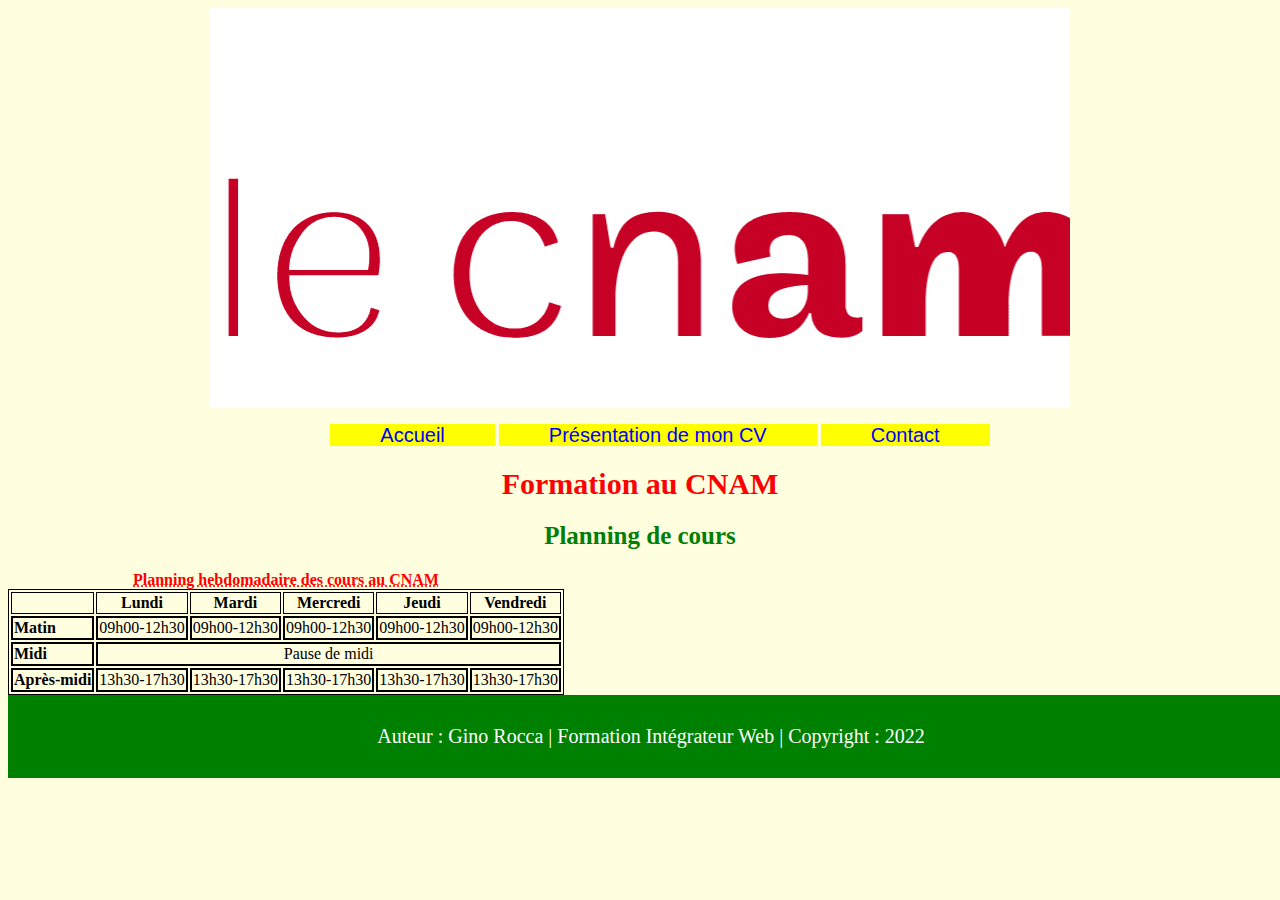
<file: index.html>
<!DOCTYPE html>
<html>

<head>

<style> 
body {
background-color: lightyellow;
}
</style>

<title> Accueil </title>
<link href= "styles.css" rel="stylesheet"

</head>

<body>
<header>
<div id ="banniere"></div>

<nav class = "nav">
<ul>

<li><a href="index.html">Accueil</a>
<li><a href="presentation_CV.html">Présentation de mon CV</a>
<li><a href="contact.html">Contact</a>
	
</nav>

</header>

<h1> <center> Formation au CNAM </center </h1>

<h2> <center> Planning de cours </center> </h2>

<table>

<caption> <strong> Planning hebdomadaire des cours au CNAM </strong> </caption>

<tr>

<th></th>
<th> Lundi </th>
<th> Mardi </th>
<th> Mercredi </th> 
<th> Jeudi </td>
<th> Vendredi </th>
</tr>

<tr>

<td> <strong> Matin </strong> </td>
<td> 09h00-12h30 </td>
<td> 09h00-12h30 </td>
<td> 09h00-12h30 </td> 
<td> 09h00-12h30 </td>
<td> 09h00-12h30 </td>
</tr>

<tr>

<td><strong> Midi </strong </td>
<td colspan="5"> <center> Pause de midi </center> </td>

<tr>

<td> <strong> Après-midi </strong> </td>
<td> 13h30-17h30 </td>
<td> 13h30-17h30 </td>
<td> 13h30-17h30 </td>
<td> 13h30-17h30 </td>
<td> 13h30-17h30 </td>
</tr>

</table>
<footer>
	<div id="p1">
	<center> Auteur : Gino Rocca | Formation Intégrateur Web | Copyright : 2022 </center>
	</div>
	</footer>	
	
	</body>



</body>
</file>
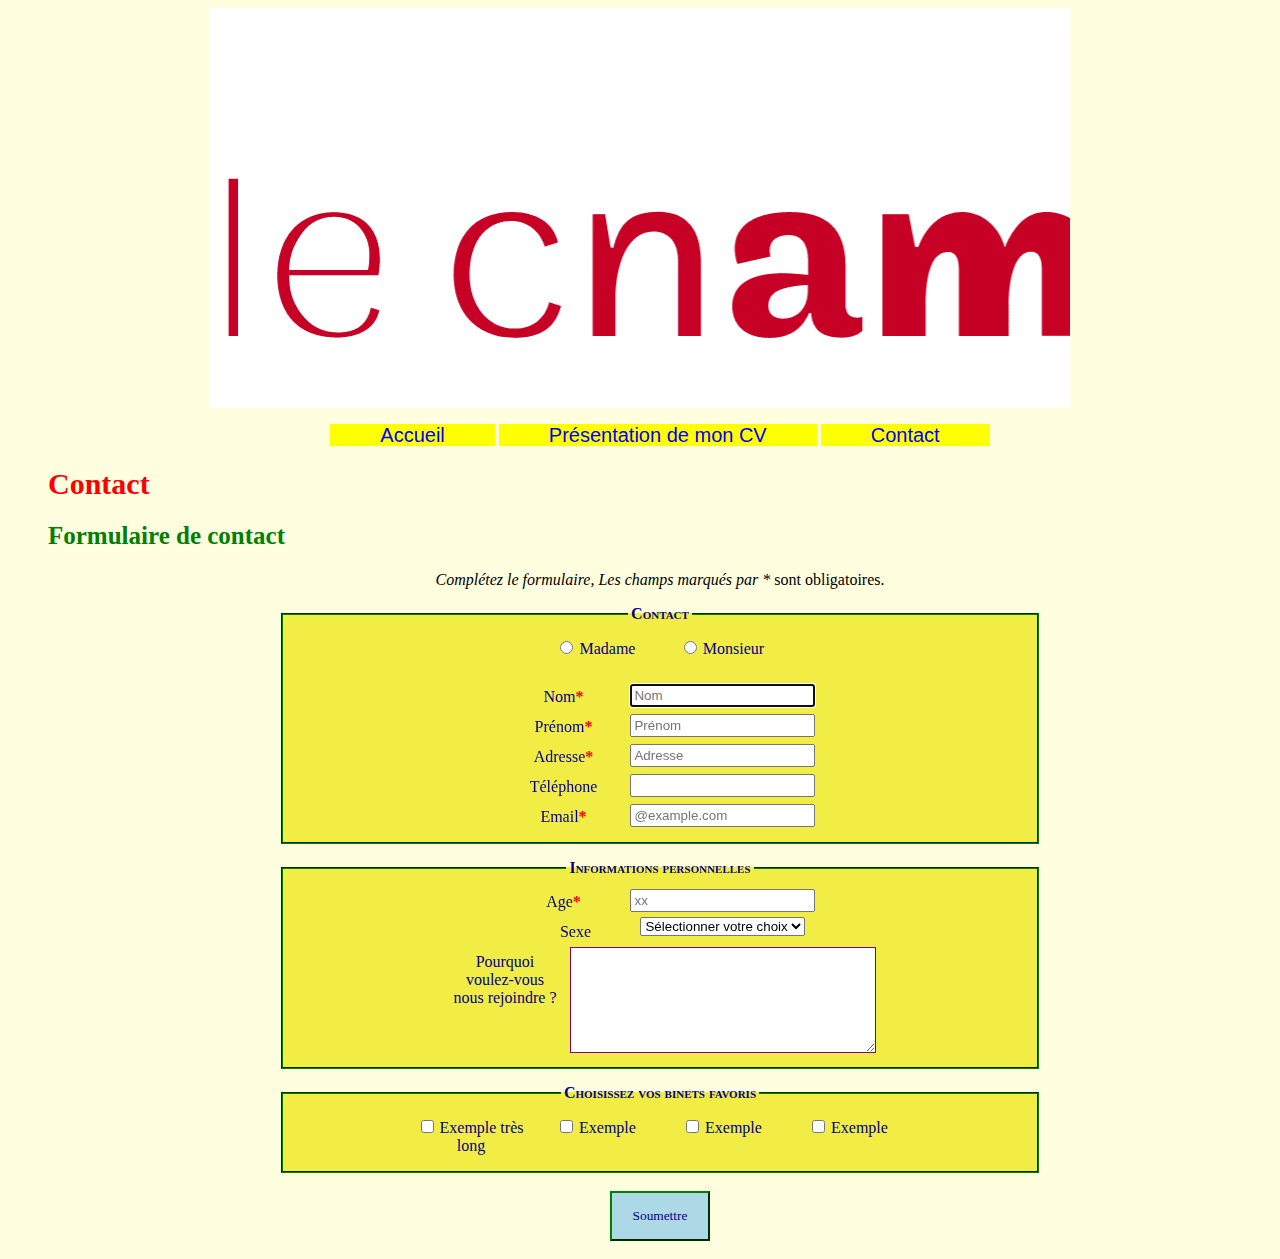
<file: contact.html>
<!DOCTYPE html>
<html>

<head>

<style> 
body {
background-color: lightyellow;
}
</style>

<title> Contact </title>
<link href= "styles.css" rel="stylesheet"

</head>

<body>
<header>
<div id ="banniere"></div>
<div id="global"></div>

<nav class = "nav">
<ul>

<li><a href="index.html">Accueil</a>
<li><a href="presentation_CV.html">Présentation de mon CV</a>
<li><a href="contact.html">Contact</a>

<h1> Contact </h1>
<h2> Formulaire de contact</h2>
<form action="#">
<p><i>Complétez le formulaire, Les champs marqués par *</i> sont obligatoires.

    <fieldset>
    <legend>Contact</legend>
    <div>
    <label for="madame"><input id="civilite" type="radio" name="civilite" value="civilite"> Madame</label>
    <label for="monsieur"><input id="civilite" type="radio" name="civilite" value="civilite"> Monsieur</label>
    </div>

    <br>


    <label for="nom">Nom<em>*</em></label>
    <input id ="nom" placeholder="Nom" autofocus="" required=""><br>

    
    <label for="prenom">Prénom<em>*</em></label>
    <input id ="prenom" placeholder="Prénom" autofocus="" required=""><br>
  
       
    <label for="adresse">Adresse<em>*</em></label>
    <input id ="adresse" placeholder="Adresse" autofocus="" required=""><br>
        

    <label for="telephone">Téléphone<em></em></label>
    <input id="telephone" autofocus="" required=""><br>

    <label for="Email">Email<em>*</em></label>
    <input id ="Email" placeholder="@example.com" autofocus="" required=""><br>
    

    </fieldset>  
        
    <fieldset>

            <legend> Informations personnelles</legend>
            <label for ="age">Age<em>*</em></label>
            <!--type "number" : bascule le clavier sur un smartphone-->
            <input id="age" type="number" placeholder="xx" pattern="0-9 (2)" required =""><br>
            <label for="sexe">Sexe</label>
            <select id="sexe">
            <option value="" name="choix">Sélectionner votre choix</option>
            <option value="F" name="sexe">Femme</option>
            <option value="H" name="sexe">Homme</option>
            </select> <br>
            <label for="comments">Pourquoi voulez-vous nous rejoindre ?</label>
            <textarea id="comments" type="text" maxlength="50"> </textarea>
            


        </fieldset>

        <fieldset>

            <legend>Choisissez vos binets favoris</legend>
            <label for ="chatnoir"><input id="chatnoir" type="checkbox" name="binet" value="chat"> Exemple très long </label>
            <label for ="oenologie"><input id="oenologie" type="checkbox" name="binet" value="vin"> Exemple </label>
            <label for ="bobar"><input id="bobar" type="checkbox" name="binet" value="bob"> Exemple </label>
            <label for ="xpara"><input id="xpara" type="checkbox" name="binet" value="para"> Exemple </label>

        </fieldset>

        <p><input id="submit" type ="submit" value="Soumettre"></p>



</form>

</nav>

</header>

</body>
</file>
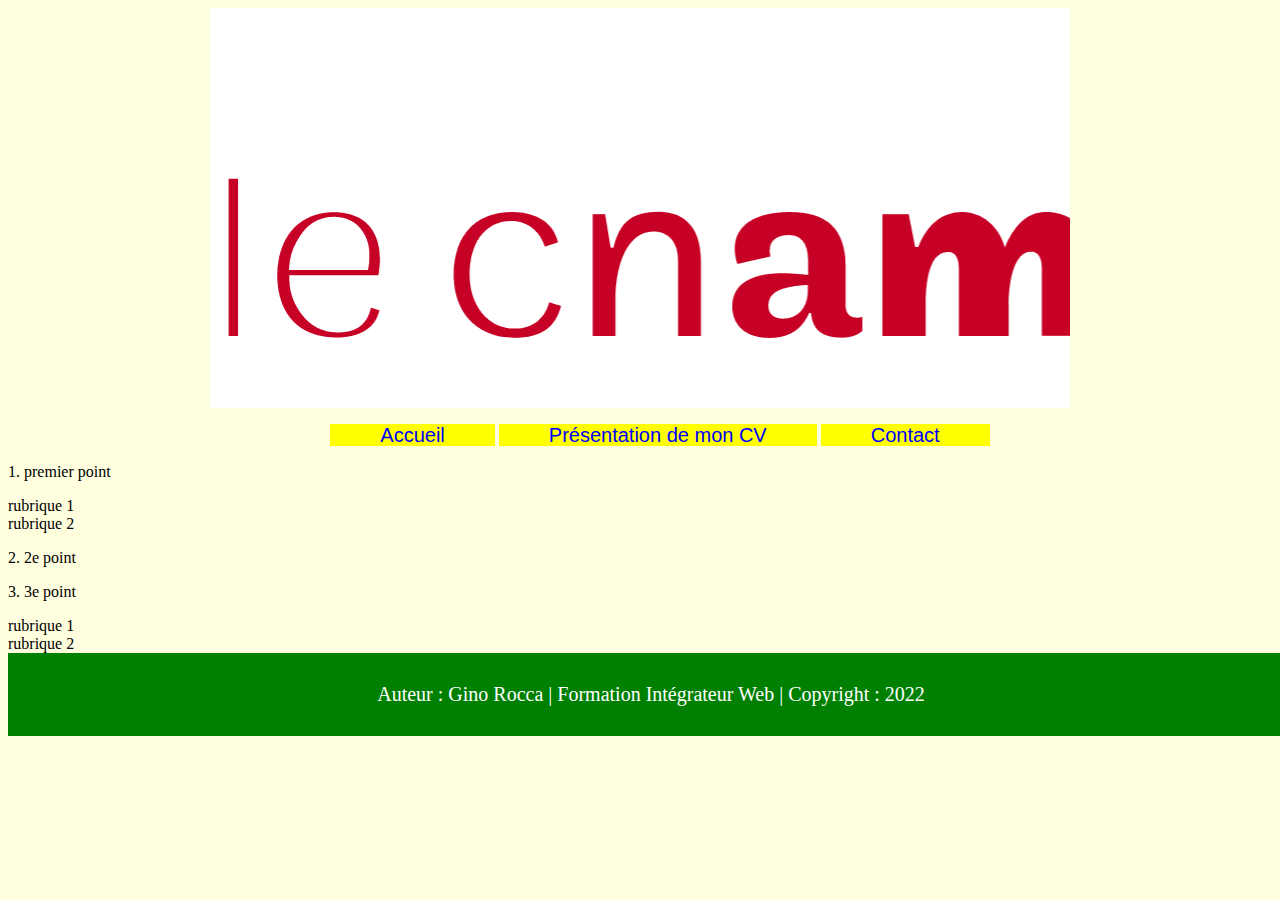
<file: presentation_CV.html>
<!DOCTYPE html>
<html>

<head>

<title> Présentation du CV </title>

<body>
<header>
<div id ="banniere"></div>
<nav class = "nav">
<ul>

<li><a href="index.html">Accueil</a>
<li><a href="presentation_CV.html">Présentation de mon CV</a>
<li><a href="contact.html">Contact</a>
</nav>

<style> 
body {
background-color: lightyellow;
}
</style>

<title> Accueil </title>
<link href= "styles.css" rel="stylesheet"

</head>

<p> 1. premier point </p>
<li> rubrique 1 </li>
<li> rubrique 2 </li>
<p> 2. 2e point</p>
<p> 3. 3e point </p>
<li> rubrique 1 </li>
<li> rubrique 2 </li>

<footer>
	<div id="p1">
	<center> Auteur : Gino Rocca | Formation Intégrateur Web | Copyright : 2022 </center
	</div>
	</footer>
</file>
<file: styles.css>
nav {

padding: 0;
margin: 0;
text-align: center;
}

h1 {

color: red;
font-size: 30px;
text-align: justify;

}

h2 {

color: green;
font-size: 25px;
text-align: justify;

}

caption {
	
	color: red;
	text-align: center;
	text-decoration: underline dotted red
	
}

table {
	
	border: 1px solid black;
	
}

Td {
	border: 1px solid black
	
}
	
	
Th {
	border: 1px solid black
	
}

#p1 {
			font-size: 20px; 
			color: white;
			}
			
			Td {
			border: 2px solid black;
			}
			
#banniere {
		background-image: url("banniere.png");
		height:400px;
		width:68%;
		margin:auto;
		}
		
		nav{
	padding: 0; margin: 0;
	text-align : center;	
	}
	
	/*espace entre la marge du haut et le menu/*
	text-align : center; /*centre le texte*/
	
	nav li{
	display:inline;
	list-style:none;
	text-align : justify;
	}
		
	nav ul li {
		flex: 1 1 auto;
		text-align:center;
		position: relative
	}
	nav ul{
		list-style-type: none;
	}

	nav > ul li:hover .sous {
		display: flex;
		flex-flow: column wrap;

	}

	.sous li{
		flex: 1 1 auto;
		text-align: left;
	}
		nav a{
		display: inline block;
		margin: 0 40 3 40px; /*haut bas droite gauche*/
		background: yellow;
		width: 120px;
		text-decoration:none;
		color: blue;
		height: 30px;
		line-height: 3 50 3 50px;
		padding: 0 50px;
		font-family: Arial;
		font-size: 20px;
		text-align:center;
	    }
		
		footer {
			background: green;
			width: 97%;
			justify-content: center;
			padding: 30px;
			margin-left: auto;
		}

		fieldset {
			margin-bottom: 15px;
			padding: 10px;
			width: 60%;
			margin-left: auto;
			margin-right: auto;
			border-color: green;
			font-family:fantasy;
			color:darkblue;
			background-color: #F2ED44;
		}

		legend {
			padding: 0px 3px;
			font-weight: bold;
			font-variant: small-caps;
		}

		label {
			width: 110px;
			display: inline-block;
			vertical-align: top;
			margin: 6px;
			
		}

		em {
			font-weight: bold;
			font-style: normal;
			color: #f00;
		}

		input {
			vertical-align: baseline;
			padding: 2px;
			margin: 2px;
		}

		textarea {

			height: 100px;
			width: 300px;
			border-color: purple;

		}

		#submit {

		height: 50px;
		width: 100px;
		font-family:fantasy;
		vertical-align: baseline;
		font-style:normal;
		color: darkblue;
		border-color: green;
		background-color: lightblue;
		

		}
</file>
